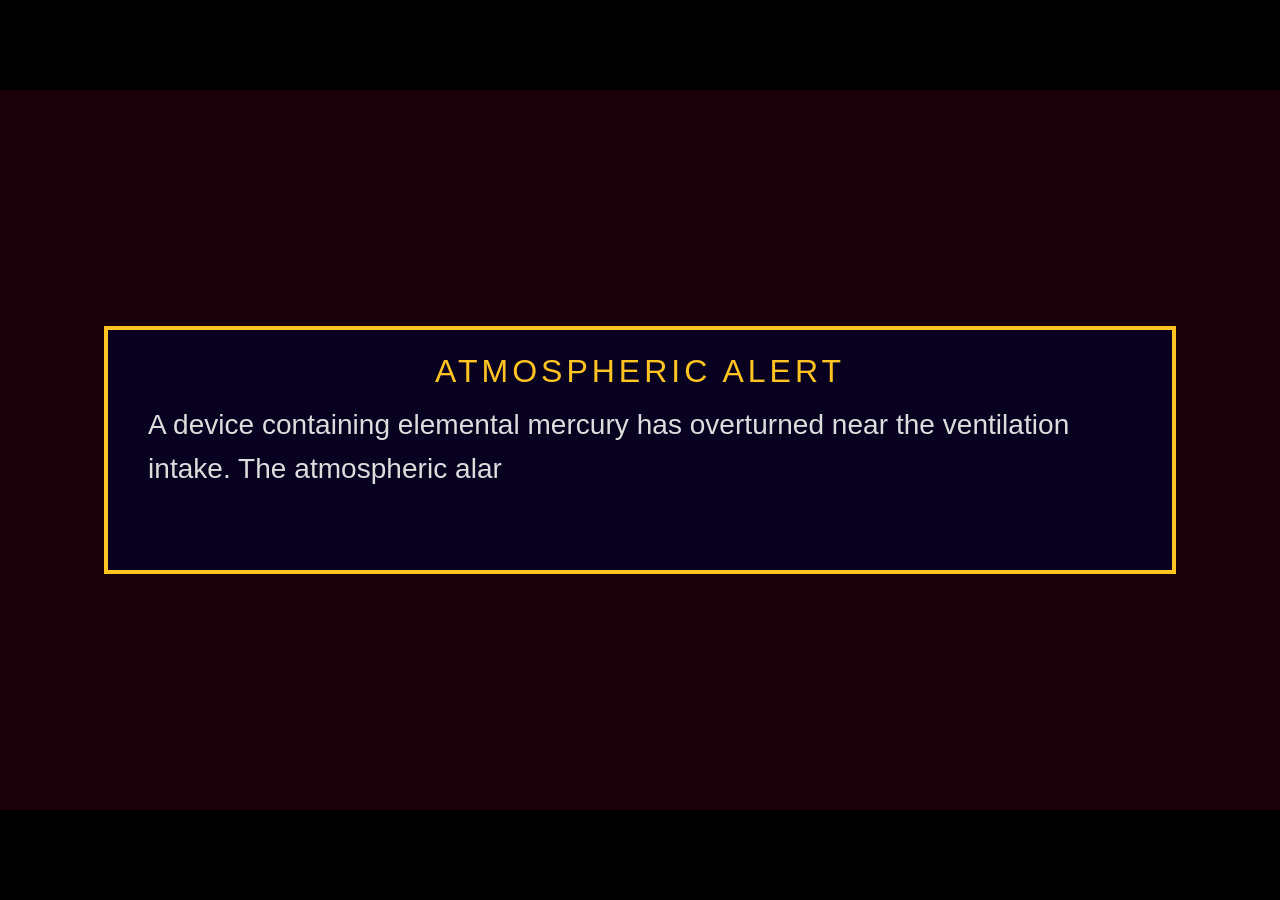
<file: sensory-minigame.html>
<!DOCTYPE html>
<html lang="en">
<head>
<meta charset="UTF-8">
<meta name="viewport" content="width=device-width, initial-scale=1.0">
<title>Sensory Overload Mini-Game</title>
<style>
*,*::before,*::after{box-sizing:border-box;margin:0;padding:0;}
:root{
  --yellow:#ffc421;--lyellow:#ffda21;
  --navy:#10067a;--purple:#6b05ab;
  --sx:0px;--sy:0px;--bx:0px;--by:0px;
}
html,body{width:100%;height:100%;overflow:hidden;background:#000;font-family:'Arial',monospace;}
@font-face{
  font-family:'OpenDyslexic';
  src:url('./OpenDyslexic-Bold.otf') format('opentype');
  font-display:swap;
}
body.dyslexia-font,body.dyslexia-font *{
  font-family:'OpenDyslexic',Arial,sans-serif!important;
}

#game-wrapper{display:flex;align-items:center;justify-content:center;width:100%;height:100%;}
#game{position:relative;overflow:hidden;width:320px;height:180px;background:#000;}

/* Screen */
#screen-sensory{position:absolute;inset:0;display:block;}

/* Background */
#sensory-bg{
  position:absolute;width:116%;height:116%;top:-8%;left:-8%;
  background:#1a0008;animation:bgFlashIntro 3s infinite;
}
@keyframes bgFlashIntro{0%,100%{background:rgba(18,0,7,1);}50%{background:rgba(30,0,10,.85);}}
@keyframes bgFlash{0%,100%{background:rgba(40,0,12,1);}50%{background:rgba(180,0,40,.85);}}
@keyframes bgFlashCalm{0%,100%{background:rgba(20,0,8,1);}50%{background:rgba(55,0,18,.75);}}

@keyframes shake{
  0%,100%{transform:translate(0,0)}
  15%{transform:translate(calc(var(--sx)*-1),var(--sy))}
  30%{transform:translate(var(--sx),calc(var(--sy)*-1))}
  45%{transform:translate(calc(var(--sx)*-.7),calc(var(--sy)*-.8))}
  60%{transform:translate(var(--sx),var(--sy))}
  75%{transform:translate(calc(var(--sx)*-.9),0)}
  90%{transform:translate(calc(var(--sx)*.6),calc(var(--sy)*-.5))}
}
@keyframes shake-bg{
  0%,100%{transform:translate(0,0)}
  15%{transform:translate(calc(var(--bx)*-1),var(--by))}
  30%{transform:translate(var(--bx),calc(var(--by)*-1))}
  45%{transform:translate(calc(var(--bx)*-.7),calc(var(--by)*-.8))}
  60%{transform:translate(var(--bx),var(--by))}
  75%{transform:translate(calc(var(--bx)*-.9),0)}
  90%{transform:translate(calc(var(--bx)*.6),calc(var(--by)*-.5))}
}

/* Overlay boxes */
.soverlay-box{
  position:absolute;top:50%;left:50%;transform:translate(-50%,-50%);
  z-index:20;background:rgba(8,2,32,.97);border:1px solid var(--yellow);
  padding:6px 10px;width:268px;
  display:flex;flex-direction:column;gap:4px;
  opacity:1;transition:opacity .3s;
}
.soverlay-box.hidden{opacity:0;pointer-events:none;display:flex!important;}
.soverlay-header{font-family:'Arial',monospace;font-size:8px;color:var(--yellow);letter-spacing:1px;text-align:center;}
.soverlay-body{font-family:'Arial',monospace;font-size:7px;color:#ddd;line-height:1.5;white-space:pre-wrap;}
.soverlay-hint{font-family:'Arial',monospace;font-size:6px;color:var(--yellow);display:flex;align-items:center;justify-content:center;gap:5px;opacity:0;transition:opacity .4s;}
.soverlay-hint.visible{opacity:1;}

/* Warning overlay */
#sensory-warning .soverlay-hint{opacity:1;}
/* Animated space key */
@keyframes keyBob{
  0%,100%{transform:translateY(0);box-shadow:0 3px 0 rgba(255,196,33,.5);}
  50%{transform:translateY(2px);box-shadow:0 1px 0 rgba(255,196,33,.15);}
}
.skey-anim{display:inline-flex!important;vertical-align:middle;animation:keyBob 1.1s ease-in-out infinite;}
#sensory-key-guide{display:flex;flex-direction:column;gap:3px;padding:3px 2px;border-top:1px solid rgba(255,196,33,.2);}
.skg-row{display:flex;align-items:center;gap:6px;}
.skg-group{display:flex;flex-direction:column;gap:1px;}
.skg-keys-row{display:flex;gap:1px;}
.skg-diagram{display:flex;flex-direction:column;gap:2px;}
.skg-diagram+.skg-diagram{border-top:1px solid rgba(255,196,33,.12);padding-top:2px;}
.skg-diag-inner{border:1px solid rgba(255,196,33,.6);padding:2px 4px;display:flex;flex-direction:column;gap:1px;}
.skg-diag-name{font-family:'Arial',monospace;font-size:4px;color:var(--purple);}
.skg-diag-track{position:relative;width:100%;height:6px;background:var(--purple);}
.skg-diag-zone{position:absolute;height:100%;width:32%;left:36%;background:rgba(0,180,0,.25);border-left:1px solid #0a0;border-right:1px solid #0a0;}
.skg-zone-hit{background:rgba(0,200,0,.45);border-color:#4d4;}
.skg-diag-handle{position:absolute;width:5px;height:9px;top:-1.5px;background:var(--yellow);}
.skg-handle-hit{background:#4c4;left:43%;}
@keyframes slideIntoZone{
  0%,10%{left:8%;}
  50%,75%{left:43%;}
  90%,100%{left:8%;}
}
.skg-handle-slide{animation:slideIntoZone 2.8s ease-in-out infinite;}
.skg-caption{display:flex;align-items:center;gap:3px;flex-wrap:wrap;}
.skg-caption-text{font-family:'Arial',monospace;font-size:5px;color:rgba(255,255,255,.7);}
.skey{
  width:13px;height:13px;
  border:1px solid rgba(255,196,33,.65);
  background:rgba(255,196,33,.08);
  box-shadow:0 1px 0 rgba(255,196,33,.35);
  font-family:'Arial',monospace;font-size:7px;color:var(--yellow);
  display:flex;align-items:center;justify-content:center;
  border-radius:1px;
}
.skey-space{width:80px;height:10px;font-size:6px;}
.skey-dim{opacity:0.28;}
.skg-or{font-family:'Arial',monospace;font-size:6px;color:rgba(255,255,255,.4);flex-shrink:0;}
.skg-label{font-family:'Arial',monospace;font-size:6px;color:rgba(255,255,255,.65);}

/* Interject */
#sensory-interject{z-index:50;top:44%;transform:translate(-50%,0);transition:box-shadow .8s ease,border-color .8s ease;}
#sensory-interject .soverlay-body{font-size:9px;line-height:1.8;}
#sensory-interject.breath-focus{border-color:rgba(255,196,33,.95);box-shadow:0 0 18px rgba(255,196,33,.45);}

/* Blur game screen during breath-focus moment */
#screen-sensory{transition:filter .8s ease;}
#screen-sensory.breath-focus{filter:blur(2.5px) brightness(.45);}

/* Calibration panel */
#sensory-panel{
  position:absolute;top:50%;left:50%;transform:translate(-50%,-50%);
  z-index:10;display:flex;flex-direction:column;align-items:center;
  gap:5px;padding:10px;
  background:rgba(16,6,122,.92);border:2px solid var(--yellow);width:276px;
  opacity:0;transition:opacity .45s;pointer-events:none;
}
#sensory-panel.visible{opacity:1;pointer-events:auto;}
#sensory-header{font-family:'Arial',monospace;font-size:9px;color:var(--yellow);}
#sensory-db{font-family:'Arial',monospace;font-size:15px;color:var(--lyellow);}
#sensory-instructions{font-size:6px;color:var(--yellow);text-align:center;max-width:240px;line-height:1.5;}

/* Stress bar */
#stress-row{width:100%;display:flex;flex-direction:column;gap:3px;padding:3px 4px;}
#stress-label{font-family:'Arial',monospace;font-size:6px;color:#f55;display:flex;justify-content:space-between;}
#stress-track{width:200px;height:9px;background:rgba(100,0,0,.4);border:1px solid #600;align-self:center;overflow:hidden;}
#stress-fill{height:100%;width:0%;background:linear-gradient(90deg,#4c4 0%,#fa0 50%,#f44 100%);background-size:200px 100%;}

/* Slider controls */
.sensory-control{width:100%;display:flex;flex-direction:column;gap:2px;padding:3px 4px;border:1px solid transparent;}
.sensory-control.selected{border-color:var(--yellow);}
.sensory-control.locked{border-color:#4c4;}
.sensory-control.locked .ctrl-label,.sensory-control.locked .ctrl-val{color:#4c4;}
.sensory-control.in-range .ctrl-label{color:#4c4;}
.sensory-control.in-range .ctrl-handle{background:#4c4;}
.ctrl-label{font-family:'Arial',monospace;font-size:6px;color:var(--purple);}
.ctrl-track{position:relative;width:200px;height:8px;background:var(--purple);align-self:center;}
.ctrl-zone{position:absolute;height:100%;background:rgba(0,180,0,.25);border-left:1px solid #0a0;border-right:1px solid #0a0;transition:left .1s linear,width .1s linear;}
.ctrl-handle{position:absolute;width:6px;height:12px;top:-2px;background:var(--yellow);}
.ctrl-val{font-family:'Arial',monospace;font-size:6px;color:var(--lyellow);text-align:right;width:200px;align-self:center;}
#sensory-status{font-family:'Arial',monospace;font-size:7px;color:#4c4;min-height:8px;text-align:center;}
#sensory-status.warning{color:#f55;}
</style>
</head>
<body>
<div id="game-wrapper">
  <div id="game">
    <div id="screen-sensory">
      <div id="sensory-bg"></div>

      <!-- Phase 0: content warning + mode picker -->
      <div id="sensory-warning" class="soverlay-box hidden">
        <div class="soverlay-header">CONTENT WARNING</div>
        <div class="soverlay-body">This section simulates sensory overload — flashing lights, noise readings, and screen shake.</div>
        <div id="sensory-key-guide">
          <div class="skg-diagram">
            <div class="skg-diag-inner">
              <div class="skg-diag-name">NOISE DAMPENER</div>
              <div class="skg-diag-track">
                <div class="skg-diag-zone"></div>
                <div class="skg-diag-handle skg-handle-slide"></div>
              </div>
            </div>
            <div class="skg-caption">
              <span class="skey skey-dim">A</span>
              <span class="skey">←</span>
              <span class="skey">→</span>
              <span class="skey skey-dim">D</span>
              <span class="skg-caption-text">Move into green zone</span>
            </div>
          </div>
          <div class="skg-diagram">
            <div class="skg-diag-inner">
              <div class="skg-diag-name">NOISE DAMPENER</div>
              <div class="skg-diag-track">
                <div class="skg-diag-zone skg-zone-hit"></div>
                <div class="skg-diag-handle skg-handle-hit"></div>
              </div>
            </div>
            <div class="skg-caption">
              <span class="skey skey-space">SPACE</span>
              <span class="skg-caption-text">Press to lock</span>
            </div>
          </div>
        </div>
        <div class="soverlay-hint"><span class="skey skey-space skey-anim">SPACE</span>Press to continue</div>
      </div>

      <!-- Phase 1: explanation -->
      <div id="sensory-explain" class="soverlay-box hidden">
        <div class="soverlay-header">ATMOSPHERIC ALERT</div>
        <div class="soverlay-body" id="sensory-explain-body"></div>
        <div class="soverlay-hint" id="sensory-explain-hint"><span class="skey skey-space skey-anim">SPACE</span>Continue</div>
      </div>

      <!-- Phase 2: calibration panel -->
      <div id="sensory-panel">
        <div id="sensory-header">REACTOR ALARM</div>
        <div id="sensory-db">96 dB</div>
        <div id="stress-row">
          <div id="stress-label"><span>STRESS LEVEL</span><span id="stress-val">0%</span></div>
          <div id="stress-track"><div id="stress-fill"></div></div>
        </div>
        <div class="sensory-control" id="ctrl-noise">
          <div class="ctrl-label">NOISE DAMPENER</div>
          <div class="ctrl-track">
            <div class="ctrl-zone" id="noise-zone"></div>
            <div class="ctrl-handle" id="noise-handle"></div>
          </div>
          <div class="ctrl-val" id="noise-val">0%</div>
        </div>
        <div class="sensory-control" id="ctrl-light">
          <div class="ctrl-label">LIGHT FILTER</div>
          <div class="ctrl-track">
            <div class="ctrl-zone" id="light-zone"></div>
            <div class="ctrl-handle" id="light-handle"></div>
          </div>
          <div class="ctrl-val" id="light-val">100%</div>
        </div>
        <div id="sensory-instructions">Calibration zones are shifting. Lock each before overload.</div>
        <div id="sensory-status"></div>
      </div>
    </div>

    <!-- Interject lives outside #screen-sensory so it never shakes -->
    <div id="sensory-interject" class="soverlay-box hidden">
      <div class="soverlay-body" id="sensory-interject-body"></div>
      <div class="soverlay-hint" id="sensory-interject-hint"></div>
    </div>
  </div>
</div>
<script>
const $ = s => document.querySelector(s);

document.body.classList.toggle("dyslexia-font", new URLSearchParams(location.search).get("dyslexia") === "1");

/* ---- State ---- */
const S = {
  screen: "sensory",
  sensoryNoise: 0, sensoryLight: 100,
  sensoryPhase: 0, sensoryDone: false,
  sensoryState: "idle",
  sensoryStress: 0,
  sensoryInterjectShown: false,
  sensoryInterjectActive: false,
  sensoryHasDampeners: false,
  sensoryUiReady: false,
  sensoryCalmMode: false,
};

/* ---- Constants ---- */
const SENSORY_TRACK_W = 200;
const SENSORY_STEP    = 6;
const NOISE_CENTER = 65, NOISE_HALF = 15, NOISE_SWING = 24, NOISE_FREQ = 0.50;
const LIGHT_CENTER = 50, LIGHT_HALF = 10, LIGHT_SWING = 20, LIGHT_FREQ = 0.44;

const SENSORY_EXPLAIN_TEXT =
  "A device containing elemental mercury has overturned near the ventilation intake. " +
  "The atmospheric alarm triggered automatically.\n\n" +
  "Noise and light readings are approaching hazardous levels. " +
  "The environmental systems need manual calibration before conditions become unmanageable.";

const SENSORY_INTERJECT_TEXT =
  "The alarm is deafening.\n\n" +
  "Your noise-canceling dampeners are on the desk — second drawer.";

/* ---- Module-level vars ---- */
let sensoryWarningTimer = null;
let sensoryTypeTimer    = null;
let sensoryGameActive   = false;
let sensoryStartTime    = 0;
let sensoryLastTs       = 0;
let sensoryCurrentFlashDur = 3;
let sensoryCurrentNoiseMin, sensoryCurrentNoiseMax;
let sensoryCurrentLightMin, sensoryCurrentLightMax;
let noiseDodge = 0;
let breathPhase = "idle";
let breathAnimTs = 0;
let breathStartStress = 80;
let breathTargetIdx = 0;
const BREATH_TARGETS  = [16, 0];
const BREATH_HINTS    = [
  "Take a deep breath",
  "One more breath"
];
const BREATH_HOLD_MS  = 550;
let breathHoldActive  = false;
let breathHoldStart   = 0;

/* ================================================================ */
function startSensoryGame() {
  S.sensoryNoise = 0; S.sensoryLight = 100;
  S.sensoryPhase = 0; S.sensoryDone = false;
  S.sensoryState = "explain";
  S.sensoryStress = 0;
  S.sensoryInterjectShown = false;
  S.sensoryInterjectActive = false;
  S.sensoryHasDampeners = false;
  S.sensoryUiReady = false;
  S.sensoryCalmMode = false;
  sensoryGameActive = false;
  sensoryCurrentFlashDur = 3;
  noiseDodge = 0;
  breathPhase = "idle";
  breathTargetIdx = 0;
  breathHoldActive = false;

  sensoryCurrentNoiseMin = NOISE_CENTER - NOISE_HALF;
  sensoryCurrentNoiseMax = NOISE_CENTER + NOISE_HALF;
  sensoryCurrentLightMin = LIGHT_CENTER - LIGHT_HALF;
  sensoryCurrentLightMax = LIGHT_CENTER + LIGHT_HALF;

  sensoryResetShake();
  $("#sensory-interject").classList.add("hidden");
  $("#sensory-interject-body").textContent = "";
  $("#sensory-interject-hint").classList.remove("visible");

  $("#sensory-warning").classList.add("hidden");
  $("#sensory-explain").classList.remove("hidden");
  $("#sensory-explain-body").textContent = "";
  $("#sensory-explain-hint").classList.remove("visible");
  $("#sensory-panel").classList.remove("visible");
  $("#sensory-bg").style.animation = "bgFlashIntro 3s infinite";
  S.sensoryUiReady = false;
  clearTimeout(sensoryTypeTimer);
  sensoryTypeTimer = setTimeout(() => {
    sensoryTypeText(
      $("#sensory-explain-body"),
      SENSORY_EXPLAIN_TEXT,
      () => { S.sensoryUiReady = true; $("#sensory-explain-hint").classList.add("visible"); },
      8, 22
    );
  }, 200);

  resetSensoryUI();
  document.removeEventListener("keydown", sensoryKeyDown);
  document.addEventListener("keydown", sensoryKeyDown);
  document.removeEventListener("keyup", sensoryKeyUp);
  document.addEventListener("keyup", sensoryKeyUp);
}

function sensoryKeyUp(e) {
  if (e.key !== " ") return;
  if (breathHoldActive) {
    breathHoldActive = false;
    const hint = $("#sensory-interject-hint");
    hint.innerHTML = '<span class="skey skey-space skey-anim">SPACE</span>' + BREATH_HINTS[Math.min(breathTargetIdx, BREATH_HINTS.length - 1)];
  }
}

function startSensoryCalibration() {
  S.sensoryState = "calibrate";
  S.sensoryUiReady = false;
  $("#sensory-explain").classList.add("hidden");

  sensoryCurrentFlashDur = 1.4;
  const onsetFlash = S.sensoryCalmMode ? "bgFlashCalm" : "bgFlash";
  $("#sensory-bg").style.animation = `${onsetFlash} ${sensoryCurrentFlashDur}s infinite`;

  setTimeout(() => { $("#sensory-panel").classList.add("visible"); }, 180);

  sensoryStartTime = performance.now();
  sensoryLastTs    = sensoryStartTime;
  sensoryGameActive = true;
  requestAnimationFrame(sensoryGameLoop);
}

function triggerSensoryInterject() {
  S.sensoryInterjectShown  = true;
  S.sensoryInterjectActive = true;
  S.sensoryUiReady = false;
  breathPhase = "idle";
  $("#sensory-interject").classList.remove("hidden");
  clearTimeout(sensoryTypeTimer);
  sensoryTypeText(
    $("#sensory-interject-body"),
    SENSORY_INTERJECT_TEXT,
    () => {
      breathPhase = "pickup";
      const hint = $("#sensory-interject-hint");
      hint.innerHTML = '<span class="skey skey-space skey-anim">SPACE</span>Pick up dampeners';
      hint.classList.add("visible");
      S.sensoryUiReady = true;
    }
  );
}

function breathAnimLoop(ts) {
  if (breathPhase === "idle") return;

  if (breathPhase === "falling1") {
    const t = Math.min(1, (ts - breathAnimTs) / 3000);
    S.sensoryStress = breathStartStress - (breathStartStress - 60) * t;
    if (t >= 1) {
      S.sensoryStress = 60;
      breathTargetIdx = 0;
      breathPhase = "waiting";
      const hint = $("#sensory-interject-hint");
      hint.innerHTML = '<span class="skey skey-space skey-anim">SPACE</span>' + BREATH_HINTS[0];
      hint.classList.add("visible");
      $("#screen-sensory").classList.add("breath-focus");
      $("#sensory-interject").classList.add("breath-focus");
      S.sensoryUiReady = true;
      return;
    }
    requestAnimationFrame(breathAnimLoop);
    return;
  }

  if (breathPhase === "falling2") {
    const target = BREATH_TARGETS[breathTargetIdx];
    const t = Math.min(1, (ts - breathAnimTs) / 4000);
    S.sensoryStress = breathStartStress - (breathStartStress - target) * t;
    if (t >= 1) {
      S.sensoryStress = target;
      breathTargetIdx++;
      if (breathTargetIdx >= BREATH_TARGETS.length) {
        S.sensoryStress = 0;
        breathPhase = "idle";
        finishEquipDampeners();
        return;
      }
      breathPhase = "waiting";
      const hint = $("#sensory-interject-hint");
      hint.innerHTML = '<span class="skey skey-space skey-anim">SPACE</span>' + BREATH_HINTS[Math.min(breathTargetIdx, BREATH_HINTS.length - 1)];
      hint.classList.add("visible");
      $("#screen-sensory").classList.add("breath-focus");
      $("#sensory-interject").classList.add("breath-focus");
      S.sensoryUiReady = true;
      return;
    }
    requestAnimationFrame(breathAnimLoop);
  }
}

function runBreathHold() {
  if (!breathHoldActive) return;
  const elapsed  = performance.now() - breathHoldStart;
  const progress = Math.min(1, elapsed / BREATH_HOLD_MS);
  const filled   = Math.round(progress * 10);
  const hint     = $("#sensory-interject-hint");
  hint.textContent = "[ HOLD ] " + "█".repeat(filled) + "░".repeat(10 - filled);
  if (progress >= 1) {
    breathHoldActive = false;
    $("#screen-sensory").classList.remove("breath-focus");
    $("#sensory-interject").classList.remove("breath-focus");
    breathStartStress = S.sensoryStress;
    breathPhase   = "falling2";
    breathAnimTs  = performance.now();
    S.sensoryUiReady = false;
    hint.textContent = "Breathe out...";
    requestAnimationFrame(breathAnimLoop);
    return;
  }
  requestAnimationFrame(runBreathHold);
}

function finishEquipDampeners() {
  S.sensoryHasDampeners    = true;
  S.sensoryInterjectActive = false;
  S.sensoryUiReady         = false;
  $("#screen-sensory").classList.remove("breath-focus");
  $("#sensory-interject").classList.remove("breath-focus");
  $("#sensory-interject").classList.add("hidden");
  $("#sensory-interject-body").textContent = "";
  $("#sensory-interject-hint").classList.remove("visible");
  sensoryCurrentFlashDur = 1.8;
  noiseDodge = 0;
  sensoryResetShake();
  sensoryShowStatus("Better. Now calibrate the environmental systems.", false);
}

/* ---- Game loop ---- */
function sensoryGameLoop(ts) {
  if (!sensoryGameActive) return;

  const dt      = Math.min(ts - sensoryLastTs, 50) / 1000;
  sensoryLastTs = ts;
  const elapsed = (ts - sensoryStartTime) / 1000;

  if (S.sensoryStress >= 80 && !S.sensoryInterjectShown && !S.sensoryDone) {
    S.sensoryStress = 80;
    triggerSensoryInterject();
  }

  if (!S.sensoryInterjectActive) {
    const baseRate = S.sensoryCalmMode
      ? (S.sensoryPhase >= 1 ? 2.5 : 4)
      : (S.sensoryPhase >= 1 ? 5.5 : 9);
    const rate = S.sensoryHasDampeners ? 0.8 : baseRate;
    const cap  = S.sensoryInterjectShown ? 100 : 80;
    S.sensoryStress = Math.min(cap, S.sensoryStress + rate * dt);
  }

  const driftRate = 1.8 + S.sensoryStress * 0.09;
  if (S.sensoryPhase === 0) S.sensoryNoise = Math.max(0,   S.sensoryNoise - driftRate * dt);
  if (!S.sensoryDone)       S.sensoryLight = Math.min(100, S.sensoryLight + driftRate * dt);

  const oscE     = Math.max(0, elapsed - 4);
  const speedMul = 1 + (S.sensoryStress / 100) * 0.9;
  const noiseSin = NOISE_CENTER + Math.sin(oscE * NOISE_FREQ * speedMul) * NOISE_SWING;
  const lCtr     = LIGHT_CENTER + Math.sin(oscE * LIGHT_FREQ * speedMul + 2.1) * LIGHT_SWING;

  let nCtr = noiseSin;
  if (S.sensoryPhase === 0 && !S.sensoryHasDampeners && !S.sensoryDone) {
    const handle = S.sensoryNoise;
    const aCtr   = noiseSin + noiseDodge;
    const dist   = handle - aCtr;
    const flee   = NOISE_HALF + 5;
    if (Math.abs(dist) < flee) {
      const rawSafe = handle - Math.sign(dist || 1) * flee;
      const safeCtr = rawSafe < NOISE_HALF        ? Math.min(100 - NOISE_HALF, handle + flee)
                    : rawSafe > 100 - NOISE_HALF  ? Math.max(NOISE_HALF,       handle - flee)
                    : rawSafe;
      noiseDodge += (safeCtr - aCtr) * Math.min(1, dt * 18);
    } else {
      noiseDodge *= Math.max(0, 1 - dt * 4);
    }
    nCtr = Math.max(NOISE_HALF, Math.min(100 - NOISE_HALF, noiseSin + noiseDodge));
  } else {
    noiseDodge = 0;
  }

  if (S.sensoryPhase === 0) {
    sensoryCurrentNoiseMin = nCtr - NOISE_HALF;
    sensoryCurrentNoiseMax = nCtr + NOISE_HALF;
  }
  if (!S.sensoryDone) {
    sensoryCurrentLightMin = lCtr - LIGHT_HALF;
    sensoryCurrentLightMax = lCtr + LIGHT_HALF;
  }
  updateSensoryZones();
  renderSensoryStress();
  applyStressEffects();
  renderSensory();

  if (S.sensoryStress >= 100 && !S.sensoryDone) {
    triggerSensoryFail();
    return;
  }
  requestAnimationFrame(sensoryGameLoop);
}

/* ---- Stress visuals ---- */
function applyStressEffects() {
  const s      = S.sensoryStress;
  const hasDamp = S.sensoryHasDampeners;
  const root   = document.documentElement;
  const screen = $("#screen-sensory");
  const bg     = $("#sensory-bg");

  if (S.sensoryCalmMode) {
    const d = +(2.5 - (s / 100) * 1.5).toFixed(2);
    root.style.setProperty("--sx","0px"); root.style.setProperty("--sy","0px");
    root.style.setProperty("--bx","0px"); root.style.setProperty("--by","0px");
    screen.style.animation = "none";
    bg.style.animation = `bgFlashCalm ${d}s infinite`;
    return;
  }

  const flashMin = hasDamp ? 0.55 : 0.16;
  const flashMax = hasDamp ? 2.2  : 1.40;
  sensoryCurrentFlashDur = +(flashMax - (s / 100) * (flashMax - flashMin)).toFixed(2);

  const threshold = hasDamp ? 42 : 20;
  const maxPx     = hasDamp ? 1.8 : 4.5;
  const anim      = hasDamp ? "bgFlashCalm" : "bgFlash";

  if (s < threshold) {
    root.style.setProperty("--sx","0px"); root.style.setProperty("--sy","0px");
    root.style.setProperty("--bx","0px"); root.style.setProperty("--by","0px");
    screen.style.animation = "none";
    bg.style.animation     = `${anim} ${sensoryCurrentFlashDur}s infinite`;
    return;
  }
  const t       = (s - threshold) / (100 - threshold);
  const totalPx = maxPx * t;
  const gamePx  = +(totalPx * 0.38).toFixed(1);
  const bgPx    = +(totalPx * 0.62).toFixed(1);
  const spd     = Math.round(500 - t * (hasDamp ? 360 : 445));

  root.style.setProperty("--sx", gamePx + "px");
  root.style.setProperty("--sy", (gamePx * 0.55).toFixed(1) + "px");
  root.style.setProperty("--bx", bgPx + "px");
  root.style.setProperty("--by", (bgPx * 0.55).toFixed(1) + "px");
  screen.style.animation = `shake ${spd}ms linear infinite`;
  bg.style.animation     = `${anim} ${sensoryCurrentFlashDur}s infinite, shake-bg ${spd}ms linear infinite`;
}

function sensoryResetShake() {
  const root = document.documentElement;
  root.style.setProperty("--sx","0px"); root.style.setProperty("--sy","0px");
  root.style.setProperty("--bx","0px"); root.style.setProperty("--by","0px");
  const screen = $("#screen-sensory");
  if (screen) screen.style.animation = "none";
  const bg = $("#sensory-bg");
  if (bg) {
    const anim = S.sensoryHasDampeners ? "bgFlashCalm" : "bgFlash";
    bg.style.animation = `${anim} ${sensoryCurrentFlashDur}s infinite`;
  }
}

/* ---- Mode picker ---- */
function sensorySetMode(calm) {
  S.sensoryCalmMode = calm;
  const std = $("#smode-standard"), clm = $("#smode-calm");
  if (std) std.classList.toggle("selected", !calm);
  if (clm) clm.classList.toggle("selected", calm);
}

/* ---- Input ---- */
function sensoryKeyDown(e) {
  if (["a","A","d","D"," ","ArrowLeft","ArrowRight"].includes(e.key)) e.preventDefault();

  if (S.sensoryState === "warn") {
    if (e.key === " ") {
      $("#sensory-warning").classList.add("hidden");
      startSensoryCalibration();
    }
    return;
  }

  if (e.key === " ") {
    if (S.sensoryState === "explain" && S.sensoryUiReady) {
      $("#sensory-explain").classList.add("hidden");
      $("#sensory-warning").classList.remove("hidden");
      sensorySetMode(false);
      S.sensoryState = "warn";
      S.sensoryUiReady = true;
      return;
    }
    if (S.sensoryInterjectActive && S.sensoryUiReady && breathPhase === "pickup") {
      if (e.repeat) return;
      S.sensoryUiReady = false;
      $("#sensory-interject-hint").classList.remove("visible");
      breathStartStress = S.sensoryStress;
      breathPhase  = "falling1";
      breathAnimTs = performance.now();
      requestAnimationFrame(breathAnimLoop);
      return;
    }
    if (S.sensoryInterjectActive && S.sensoryUiReady && breathPhase === "waiting") {
      if (e.repeat || breathHoldActive) return;
      breathHoldActive = true;
      breathHoldStart  = performance.now();
      requestAnimationFrame(runBreathHold);
      return;
    }
    if (S.sensoryState === "calibrate" && !S.sensoryInterjectActive && !S.sensoryDone) {
      if (S.sensoryPhase === 0) {
        if (S.sensoryNoise >= sensoryCurrentNoiseMin && S.sensoryNoise <= sensoryCurrentNoiseMax) {
          S.sensoryPhase = 1;
          sensoryShowStatus("NOISE DAMPENED — now lock the light filter", false);
        } else {
          S.sensoryStress = Math.min(100, S.sensoryStress + 7);
          sensoryShowWarning("Noise level out of range. Adjust first.");
        }
      } else {
        if (S.sensoryLight >= sensoryCurrentLightMin && S.sensoryLight <= sensoryCurrentLightMax) {
          triggerSensorySuccess();
        } else {
          S.sensoryStress = Math.min(100, S.sensoryStress + 7);
          sensoryShowWarning("Light level out of range. Adjust first.");
        }
      }
      renderSensory();
    }
    if (S.sensoryDone) {
      if (S.sensoryStress >= 100) sensoryRetry();
      else sensoryComplete();
    }
    return;
  }

  if (S.sensoryState !== "calibrate" || S.sensoryInterjectActive || S.sensoryDone) return;
  const up = e.key==="d"||e.key==="D"||e.key==="ArrowRight";
  const dn = e.key==="a"||e.key==="A"||e.key==="ArrowLeft";
  if (up || dn) {
    const delta = up ? SENSORY_STEP : -SENSORY_STEP;
    if (S.sensoryPhase === 0) S.sensoryNoise = Math.min(100, Math.max(0, S.sensoryNoise + delta));
    else                      S.sensoryLight = Math.min(100, Math.max(0, S.sensoryLight + delta));
    renderSensory();
  }
}

/* ---- Outcomes ---- */
function triggerSensorySuccess() {
  S.sensoryDone = true;
  sensoryGameActive = false;
  clearTimeout(sensoryWarningTimer);
  sensoryResetShake();
  sensoryCurrentFlashDur = 3;
  $("#sensory-bg").style.animation = "bgFlashCalm 3s infinite";
  sensoryShowStatus("ENVIRONMENT NORMALIZED — SPACE to continue", false);
  renderSensory();
}

function sensoryComplete() {
  if (window.parent && window.parent !== window) {
    window.parent.postMessage({ source: "sensory-minigame", type: "complete" }, "*");
  }
}

function triggerSensoryFail() {
  S.sensoryDone = true;
  sensoryGameActive = false;
  clearTimeout(sensoryWarningTimer);
  $("#sensory-interject").classList.add("hidden");
  if (S.sensoryCalmMode) {
    sensoryResetShake();
    $("#sensory-bg").style.animation = "bgFlashCalm 1.4s infinite";
    const el = $("#sensory-status");
    el.textContent = "SENSORY OVERLOAD — SPACE to retry";
    el.className = "warning";
  } else {
    const root = document.documentElement;
    root.style.setProperty("--sx","2px"); root.style.setProperty("--sy","1.1px");
    root.style.setProperty("--bx","4px"); root.style.setProperty("--by","2.2px");
    $("#screen-sensory").style.animation = "shake 55ms linear infinite";
    $("#sensory-bg").style.animation     = "bgFlash .1s infinite, shake-bg 55ms linear infinite";
    setTimeout(() => {
      sensoryResetShake();
      $("#sensory-bg").style.animation = "bgFlash 1.4s infinite";
      const el = $("#sensory-status");
      el.textContent = "SENSORY OVERLOAD — SPACE to retry";
      el.className = "warning";
    }, 650);
  }
}

function sensoryRetry() {
  S.sensoryNoise = 0; S.sensoryLight = 100;
  S.sensoryPhase = 0; S.sensoryDone = false;
  S.sensoryStress = 0;
  S.sensoryInterjectShown = false;
  S.sensoryInterjectActive = false;
  S.sensoryHasDampeners = false;
  breathPhase = "idle";
  breathTargetIdx = 0;
  breathHoldActive = false;
  noiseDodge = 0;
  sensoryCurrentFlashDur = 1.4;
  sensoryCurrentNoiseMin = NOISE_CENTER - NOISE_HALF;
  sensoryCurrentNoiseMax = NOISE_CENTER + NOISE_HALF;
  sensoryCurrentLightMin = LIGHT_CENTER - LIGHT_HALF;
  sensoryCurrentLightMax = LIGHT_CENTER + LIGHT_HALF;
  $("#sensory-interject").classList.add("hidden");
  const flashAnim = S.sensoryCalmMode ? "bgFlashCalm" : "bgFlash";
  $("#sensory-bg").style.animation = `${flashAnim} ${sensoryCurrentFlashDur}s infinite`;
  resetSensoryUI();
  sensoryResetShake();
  sensoryStartTime = performance.now();
  sensoryLastTs    = sensoryStartTime;
  sensoryGameActive = true;
  requestAnimationFrame(sensoryGameLoop);
}

/* ---- Render helpers ---- */
function updateSensoryZones() {
  $("#noise-zone").style.left  = (sensoryCurrentNoiseMin / 100 * SENSORY_TRACK_W) + "px";
  $("#noise-zone").style.width = ((sensoryCurrentNoiseMax - sensoryCurrentNoiseMin) / 100 * SENSORY_TRACK_W) + "px";
  $("#light-zone").style.left  = (sensoryCurrentLightMin / 100 * SENSORY_TRACK_W) + "px";
  $("#light-zone").style.width = ((sensoryCurrentLightMax - sensoryCurrentLightMin) / 100 * SENSORY_TRACK_W) + "px";
}

function renderSensoryStress() {
  const pct = Math.round(S.sensoryStress);
  $("#stress-fill").style.width = pct + "%";
  $("#stress-val").textContent  = pct + "%";
  $("#sensory-db").textContent  = Math.round(76 + S.sensoryStress * 0.22) + " dB";
}

function resetSensoryUI() {
  clearTimeout(sensoryWarningTimer);
  sensoryCurrentNoiseMin = NOISE_CENTER - NOISE_HALF;
  sensoryCurrentNoiseMax = NOISE_CENTER + NOISE_HALF;
  sensoryCurrentLightMin = LIGHT_CENTER - LIGHT_HALF;
  sensoryCurrentLightMax = LIGHT_CENTER + LIGHT_HALF;
  updateSensoryZones();
  $("#sensory-status").textContent = "";
  $("#sensory-status").className = "";
  $("#ctrl-noise").className = "sensory-control";
  $("#ctrl-light").className = "sensory-control";
  $("#noise-val").textContent = "0%";
  $("#light-val").textContent = "100%";
  $("#stress-fill").style.width = "0%";
  $("#stress-val").textContent = "0%";
  $("#sensory-db").textContent = "76 dB";
  renderSensory();
}

function renderSensory() {
  $("#noise-handle").style.left = (S.sensoryNoise / 100 * SENSORY_TRACK_W - 3) + "px";
  $("#light-handle").style.left = (S.sensoryLight / 100 * SENSORY_TRACK_W - 3) + "px";

  const noiseLocked = S.sensoryPhase >= 1;
  const lightLocked = S.sensoryDone && S.sensoryStress < 100;
  $("#noise-val").textContent = noiseLocked ? "LOCKED ✓" : Math.round(S.sensoryNoise) + "%";
  $("#light-val").textContent = lightLocked ? "LOCKED ✓" : Math.round(S.sensoryLight) + "%";

  $("#ctrl-noise").classList.toggle("selected", S.sensoryPhase === 0);
  $("#ctrl-noise").classList.toggle("locked",   noiseLocked);
  $("#ctrl-light").classList.toggle("selected", S.sensoryPhase === 1 && !S.sensoryDone);
  $("#ctrl-light").classList.toggle("locked",   lightLocked);

  const noiseOk = S.sensoryNoise >= sensoryCurrentNoiseMin && S.sensoryNoise <= sensoryCurrentNoiseMax;
  const lightOk = S.sensoryLight >= sensoryCurrentLightMin && S.sensoryLight <= sensoryCurrentLightMax;
  $("#ctrl-noise").classList.toggle("in-range", noiseOk && !noiseLocked);
  $("#ctrl-light").classList.toggle("in-range", lightOk && !lightLocked);
}

function sensoryShowStatus(msg, isWarn) {
  clearTimeout(sensoryWarningTimer);
  const el = $("#sensory-status");
  el.textContent = msg;
  el.className   = isWarn ? "warning" : "";
  if (isWarn) sensoryWarningTimer = setTimeout(() => { el.textContent = ""; el.className = ""; }, 2000);
}
function sensoryShowWarning(msg) { sensoryShowStatus(msg, true); }

function sensoryTypeText(el, text, onDone, charMs, punctMs) {
  clearTimeout(sensoryTypeTimer);
  el.textContent = "";
  const chars = [...text];
  const cd = charMs  ?? 34;
  const pd = punctMs ?? 80;
  let i = 0;
  function tick() {
    if (i >= chars.length) { if (onDone) onDone(); return; }
    const ch = chars[i++];
    if (ch === "\n" && chars[i] === "\n") {
      el.appendChild(document.createElement("br"));
      el.appendChild(document.createElement("br"));
      i++;
    } else {
      el.appendChild(document.createTextNode(ch));
    }
    sensoryTypeTimer = setTimeout(tick, (ch==="."||ch===","||ch==="—") ? pd : cd);
  }
  tick();
}

/* ---- Scaling ---- */
function applyScale() {
  const g = $("#game");
  const sx = Math.floor(window.innerWidth / 320);
  const sy = Math.floor(window.innerHeight / 180);
  g.style.transform = `scale(${Math.max(1, Math.min(sx, sy))})`;
  g.style.transformOrigin = "center center";
}
window.addEventListener("resize", applyScale);
applyScale();

/* ---- Boot ---- */
startSensoryGame();
</script>
</body>
</html>
</file>
